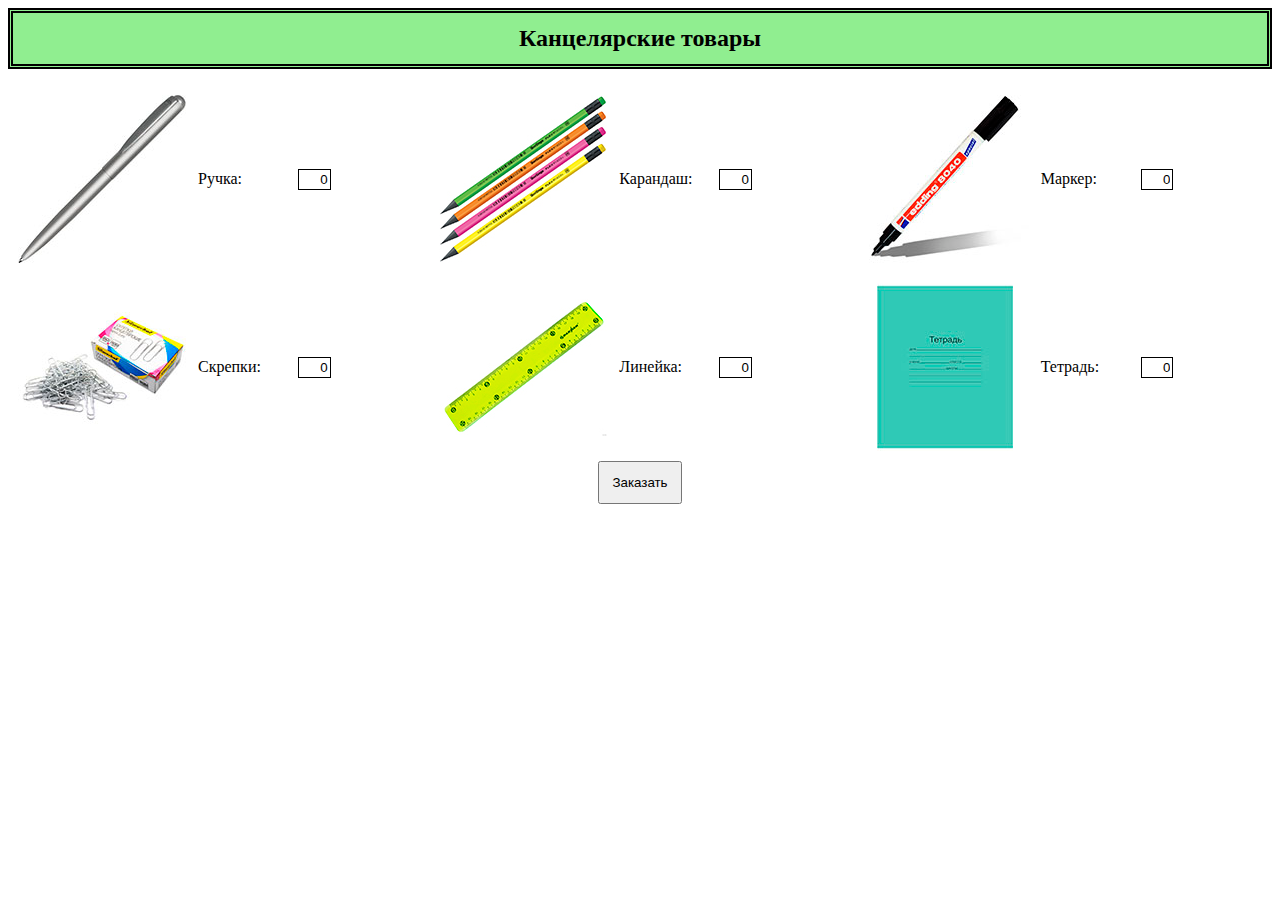
<file: jQueryTask/index.html>
<!DOCTYPE HTML>
<html>
<head>
    <meta charset="utf-8">
    <meta content="none" name="robots"/>
    <title>Библиотека jQuery</title>
    <script src="https://ajax.googleapis.com/ajax/libs/jquery/1.12.4/jquery.min.js"></script>
    <script src="jquery.tmpl.min.js"></script>
    <script src="jquery.validate.js"></script>

    <script>
        $(function () {

            var data = [
                {name: "Ручка", product: "pen", stocklevel: "100", price: 1},
                {name: "Карандаш", product: "pencil", stocklevel: "120", price: 1.11},
                {name: "Маркер", product: "marker", stocklevel: "20", price: 5.50},
                {name: "Скрепки", product: "clips", stocklevel: "0", price: 3.44},
                {name: "Линейка", product: "ruler", stocklevel: "10", price: 2.12},
                {name: "Тетрадь", product: "notebook", stocklevel: "50", price: 0.99},
            ];

            var templResult = $('#stationeryTmpl').tmpl(data);
            templResult.slice(0, 3).appendTo('#row1');
            templResult.slice(3).appendTo("#row2");

            $('form').validate({
                highlight: function (element, errorClass) {
                    $(element).add($(element).parent()).addClass("invalidElem");
                },
                unhighlight: function (element, errorClass) {
                    $(element).add($(element).parent()).removeClass("invalidElem");
                },
                errorElement: "div",
                errorClass: "errorMsg"
            });

            $.validator.addClassRules({
                stationeryValidation: {
                    min: 0,
                    max: 10
                }
            })

            $('input').addClass("stationeryValidation").change(function (e) {
                $('form').validate().element($(e.target));
            });

            $('button').click(function (e) {
                var formData = $('form').serialize();

                $.post('phphandler.php', formData,
                    function (data) {
                        processServerResponse(data);
                    });

                e.preventDefault()
            });

            function processServerResponse(data) {
                var inputElems = $('div.dcell').hide();

                for (var prop in data) {
                    var filtered = inputElems.has('input[name=' + prop + ']')
                        .appendTo("#row1").show();
                }

                $('#buttonDiv, #totalDiv').remove();

                $('#totalTmpl').tmpl(data).appendTo('body');
            }
        });
    </script>

    <script id="stationeryTmpl" type="text/x-jquery-tmpl">
        <div class="dcell">
            <img src="pic/${product}.jpg"/>
            <label for="${product}">${name}:</label>
            <input name="${product}" data-price="${price}" data-stock="${stocklevel}"
                value="0" required />
        </div>


    </script>
    <script id="totalTmpl" type="text/x-jquery-tmpl">
        <div id="totalDiv" style="clear: both; padding: 5px">
            <div style="text-align: center">Всего заказов: <span id=total>${total}</span></div>
            <div id="buttonDiv"><button type="submit">Заказать</button></div>
        </div>


    </script>

    <style>
        h1 {
            min-width: 70px;
            border: thick double black;
            margin-left: auto;
            margin-right: auto;
            text-align: center;
            font-size: x-large;
            padding: .5em;
            color: black;
            background-color: LightGreen;
            background-size: contain;
            margin-top: 0;
        }

        .dtable {
            display: table;
            width: 100%;
        }

        .drow {
            display: table-row;
        }

        .dcell {
            display: table-cell;
            padding: 10px;
        }

        .dcell > * {
            vertical-align: middle
        }

        input {
            width: 2em;
            text-align: right;
            border: thin solid black;
            padding: 2px;
        }

        label {
            width: 6em;
            padding-left: .5em;
            display: inline-block;
        }

        #buttonDiv {
            text-align: center;
        }

        button {
            padding: 12px;
        }

        #oblock {
            display: block;
            margin-left: auto;
            margin-right: auto;
            min-width: 700px;
        }

        div.errorMsg {
            color: red
        }

        .invalidElem {
            border: medium solid red
        }
    </style>

</head>

<body>
<h1>Канцелярские товары</h1>
<form method="post">
    <div id="oblock">
        <div class="dtable">
            <div class="drow" id="row1"></div>
            <div class="drow" id="row2"></div>
        </div>
    </div>
    <div id="buttonDiv">
        <button type="submit">Заказать</button>
    </div>
</form>
</body>

</html>
</file>
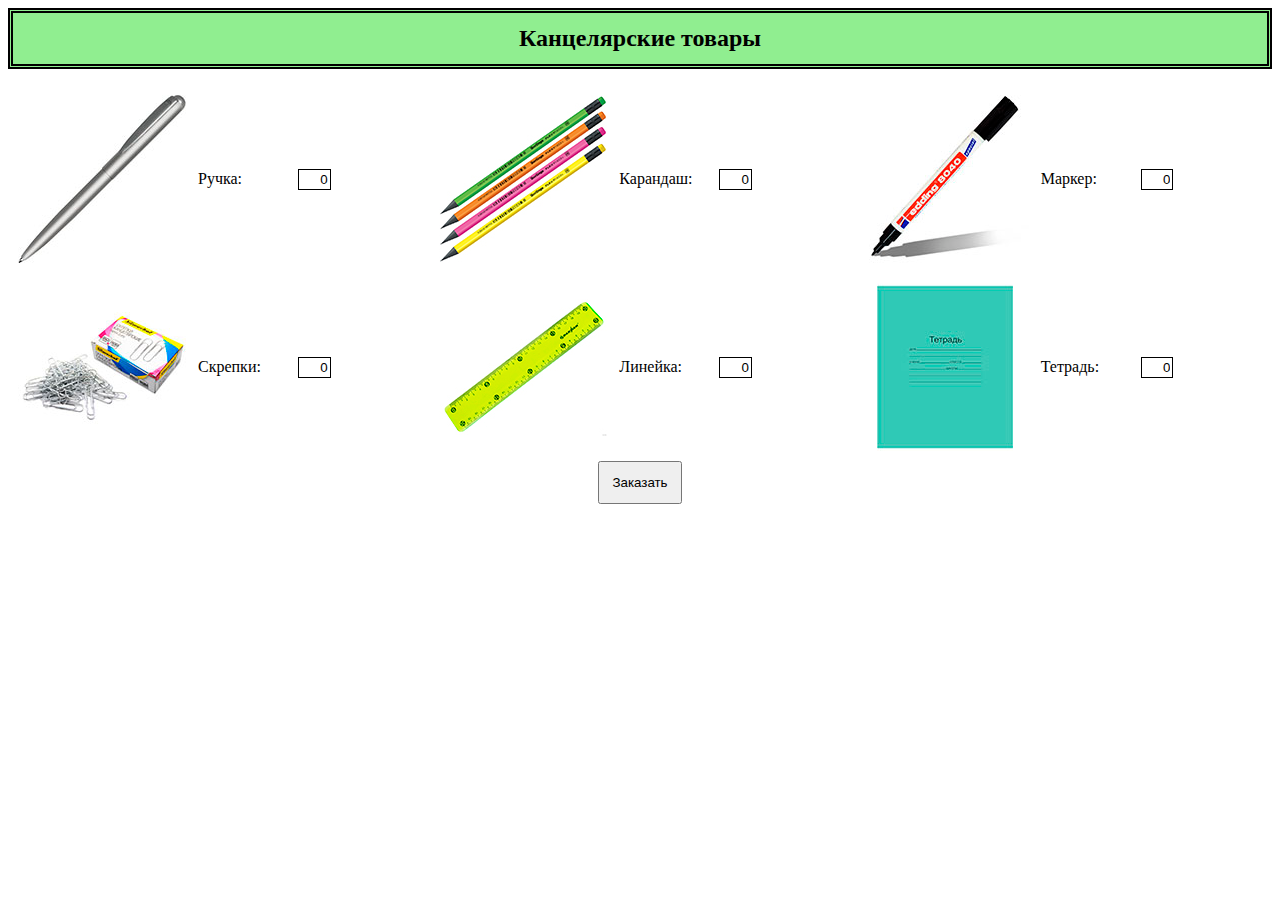
<file: jQueryTask/src/main/html/index.html>
<!DOCTYPE HTML>
<html>
<head>
    <meta charset="utf-8">
    <meta content="none" name="robots"/>
    <title>Библиотека jQuery</title>
    <script src="https://ajax.googleapis.com/ajax/libs/jquery/1.12.4/jquery.min.js"></script>
    <script src="jquery.tmpl.min.js"></script>
    <script src="jquery.validate.js"></script>

    <script>
        $(function () {

            var data = [
                {name: "Ручка", product: "pen", stocklevel: "100", price: 1},
                {name: "Карандаш", product: "pencil", stocklevel: "120", price: 1.11},
                {name: "Маркер", product: "marker", stocklevel: "20", price: 5.50},
                {name: "Скрепки", product: "clips", stocklevel: "0", price: 3.44},
                {name: "Линейка", product: "ruler", stocklevel: "10", price: 2.12},
                {name: "Тетрадь", product: "notebook", stocklevel: "50", price: 0.99},
            ];

            var templResult = $('#stationeryTmpl').tmpl(data);
            templResult.slice(0, 3).appendTo('#row1');
            templResult.slice(3).appendTo("#row2");

            $('form').validate({
                highlight: function (element, errorClass) {
                    $(element).add($(element).parent()).addClass("invalidElem");
                },
                unhighlight: function (element, errorClass) {
                    $(element).add($(element).parent()).removeClass("invalidElem");
                },
                errorElement: "div",
                errorClass: "errorMsg"
            });

            $.validator.addClassRules({
                stationeryValidation: {
                    min: 0,
                    max: 10
                }
            })

            $('input').addClass("stationeryValidation").change(function (e) {
                $('form').validate().element($(e.target));
            });

            $('button').click(function (e) {
                var formData = $('form').serialize();

                $.post('phphandler.php', formData,
                    function (data) {
                        processServerResponse(data);
                    });

                e.preventDefault()
            });

            function processServerResponse(data) {
                var inputElems = $('div.dcell').hide();

                for (var prop in data) {
                    var filtered = inputElems.has('input[name=' + prop + ']')
                        .appendTo("#row1").show();
                }

                $('#buttonDiv, #totalDiv').remove();

                $('#totalTmpl').tmpl(data).appendTo('body');
            }
        });
    </script>

    <script id="stationeryTmpl" type="text/x-jquery-tmpl">
        <div class="dcell">
            <img src="pic/${product}.jpg"/>
            <label for="${product}">${name}:</label>
            <input name="${product}" data-price="${price}" data-stock="${stocklevel}"
                value="0" required />
        </div>





    </script>
    <script id="totalTmpl" type="text/x-jquery-tmpl">
        <div id="totalDiv" style="clear: both; padding: 5px">
            <div style="text-align: center">Всего заказов: <span id=total>${total}</span></div>
            <div id="buttonDiv"><button type="submit">Заказать</button></div>
        </div>





    </script>

    <style>
        h1 {
            min-width: 70px;
            border: thick double black;
            margin-left: auto;
            margin-right: auto;
            text-align: center;
            font-size: x-large;
            padding: .5em;
            color: black;
            background-color: LightGreen;
            background-size: contain;
            margin-top: 0;
        }

        .dtable {
            display: table;
            width: 100%;
        }

        .drow {
            display: table-row;
        }

        .dcell {
            display: table-cell;
            padding: 10px;
        }

        .dcell > * {
            vertical-align: middle
        }

        input {
            width: 2em;
            text-align: right;
            border: thin solid black;
            padding: 2px;
        }

        label {
            width: 6em;
            padding-left: .5em;
            display: inline-block;
        }

        #buttonDiv {
            text-align: center;
        }

        button {
            padding: 12px;
        }

        #oblock {
            display: block;
            margin-left: auto;
            margin-right: auto;
            min-width: 700px;
        }

        div.errorMsg {
            color: red
        }

        .invalidElem {
            border: medium solid red
        }
    </style>

</head>

<body>
<h1>Канцелярские товары</h1>
<form method="post">
    <div id="oblock">
        <div class="dtable">
            <div class="drow" id="row1"></div>
            <div class="drow" id="row2"></div>
        </div>
    </div>
    <div id="buttonDiv">
        <button type="submit">Заказать</button>
    </div>
</form>
</body>

</html>
</file>
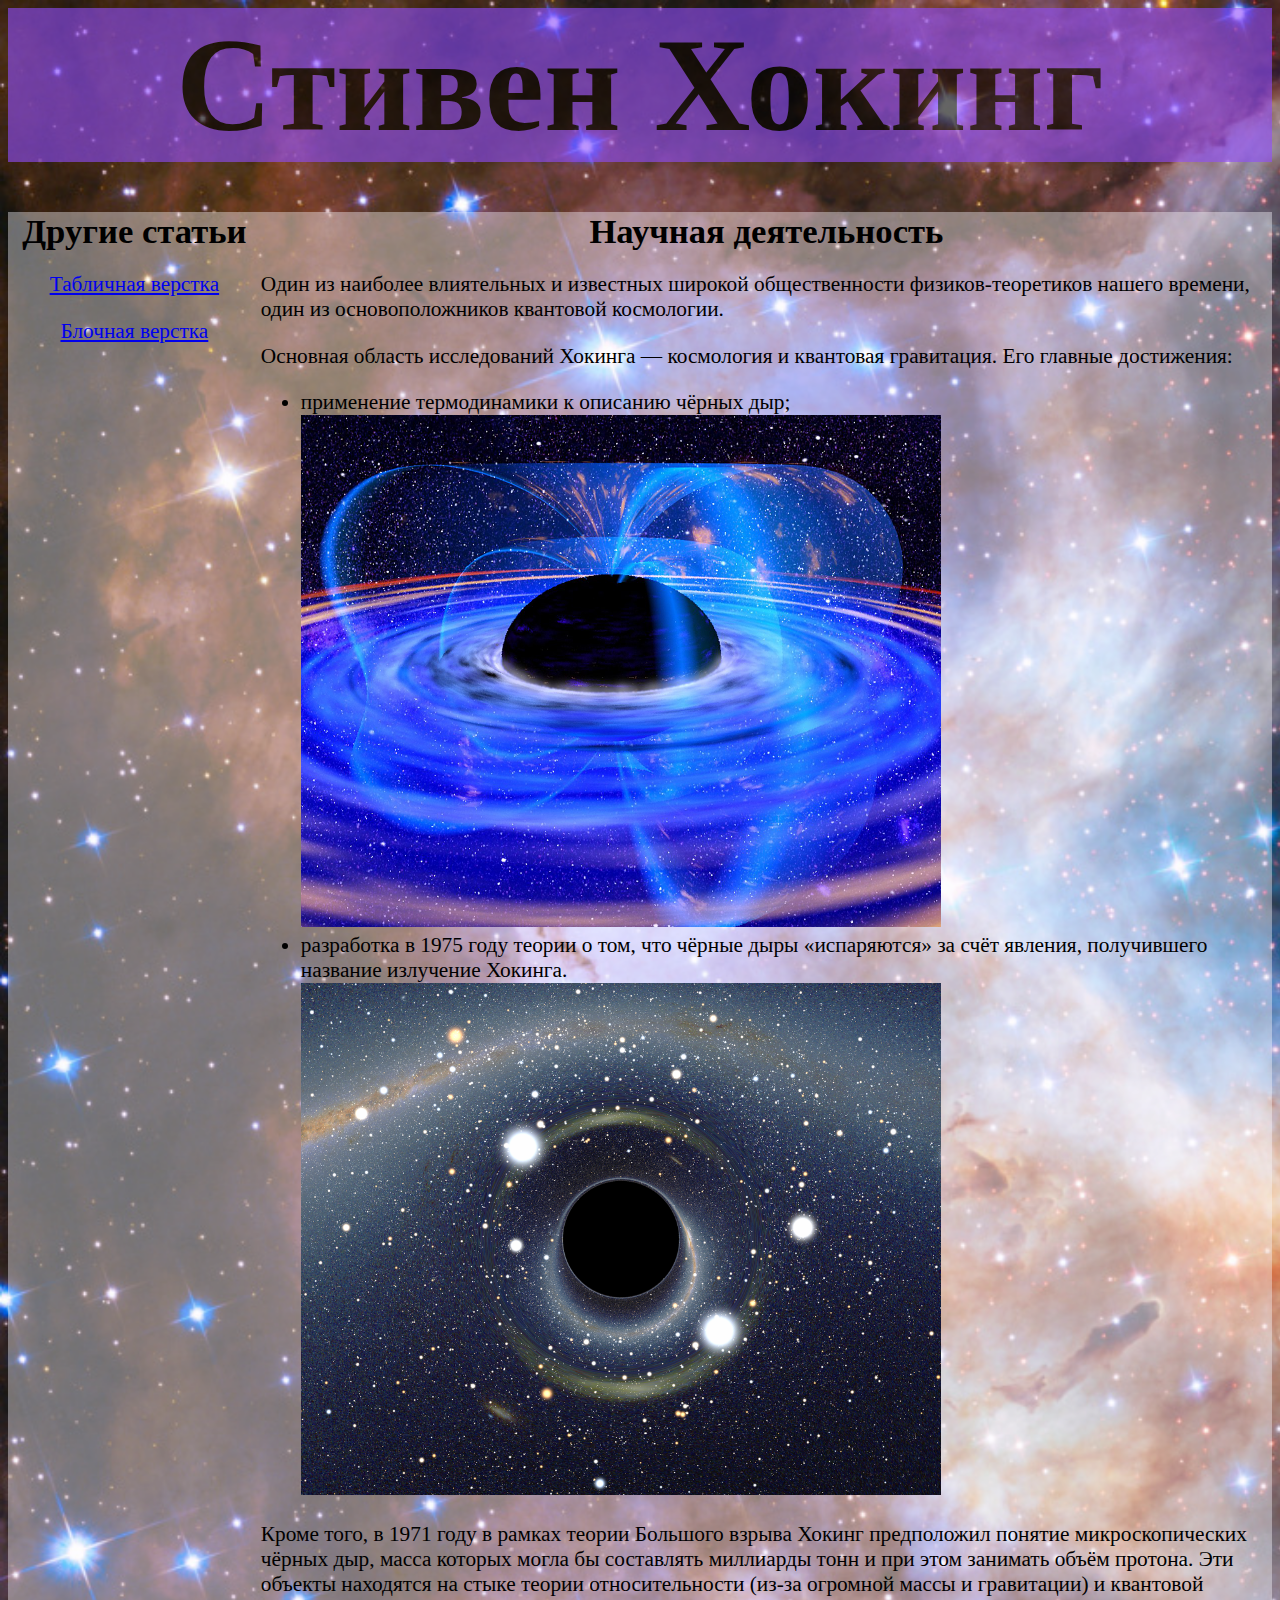
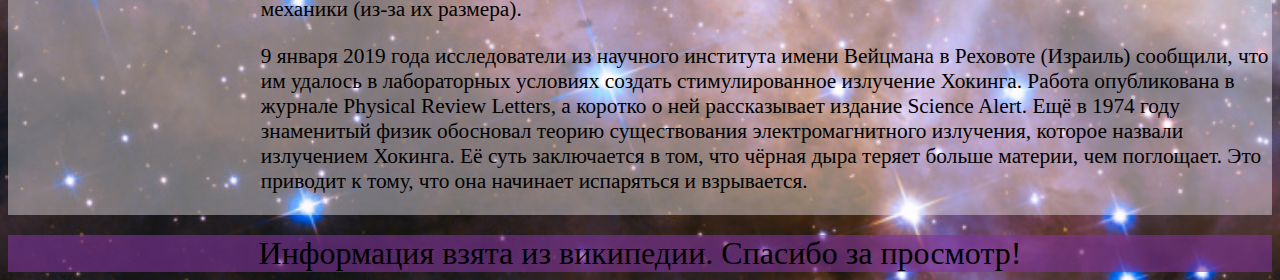
<file: Layouts/src/main/html/index.html>
<!DOCTYPE html>
<html>
<head>
    <meta charset="UTF-8">
    <title>Табличная верстка</title>
</head>
<body style="background: url('pic/space.jpg') no-repeat; background-size: cover">
<table border="0" cellpadding="0" cellspacing="0" width="100%">
    <tr style="font-size: 100pt; background-color: #904eff; opacity: 0.6">
        <th colspan=2>Стивен Хокинг</th>
    </tr>

    <tr>
        <td height="50px"></td>
    </tr>

    <tr style="font-size: 26pt; background-color: rgba(252,250,255,0.4)">
        <th width="20%">Другие статьи</th>
        <th width="80%">Научная деятельность</th>
    </tr>
    <tr style="font-size: 16pt; background-color: rgba(252,250,255,0.4)">
        <td style="vertical-align: top; text-align: center" width="20%">
            <p><a href="index.html" title="Табличная верстка">Табличная верстка</a></p>
            <p><a href="block_layout.html" title="Блочная верстка">Блочная верстка</a></p>
        </td>
        <td width="80%">
            <p>Один из наиболее влиятельных и известных широкой общественности физиков-теоретиков нашего времени,
                один из основоположников квантовой космологии.</p>
            <p>Основная область исследований Хокинга — космология и квантовая гравитация. Его главные достижения:</p>
            <ul>
                <li>применение термодинамики к описанию чёрных дыр;
                    <br><img alt="BH" height="512" src="pic/black_hole.jpg" width="640"></li>
                <li>разработка в 1975 году теории о том, что чёрные дыры «испаряются» за счёт явления, получившего
                    название излучение Хокинга.
                    <br><img alt="HR" height="512" src="pic/hawking_radiation.png" width="640"></li>

            </ul>
            <p>Кроме того, в 1971 году в рамках теории Большого взрыва Хокинг предположил понятие микроскопических
                чёрных дыр,
                масса которых могла бы составлять миллиарды тонн и при этом занимать объём протона.
                Эти объекты находятся на стыке теории относительности (из-за огромной массы и гравитации) и
                квантовой механики (из-за их размера).</p>
            <p>9 января 2019 года исследователи из научного института имени Вейцмана в Реховоте (Израиль) сообщили,
                что им удалось в лабораторных условиях создать стимулированное излучение Хокинга.
                Работа опубликована в журнале Physical Review Letters, а коротко о ней рассказывает издание Science
                Alert.
                Ещё в 1974 году знаменитый физик обосновал теорию существования электромагнитного излучения,
                которое назвали излучением Хокинга. Её суть заключается в том, что чёрная дыра теряет больше материи,
                чем поглощает. Это приводит к тому, что она начинает испаряться и взрывается.</p>
        </td>
    </tr>

    <tr>
        <td height="20px"></td>
    </tr>

    <tr style="font-size: 24pt; background-color: rgba(126,51,153,0.6)">
        <td colspan=2 style="text-align: center">Информация взята из википедии. Спасибо за просмотр!</td>
    </tr>
</table>
</body>
</html>
</file>
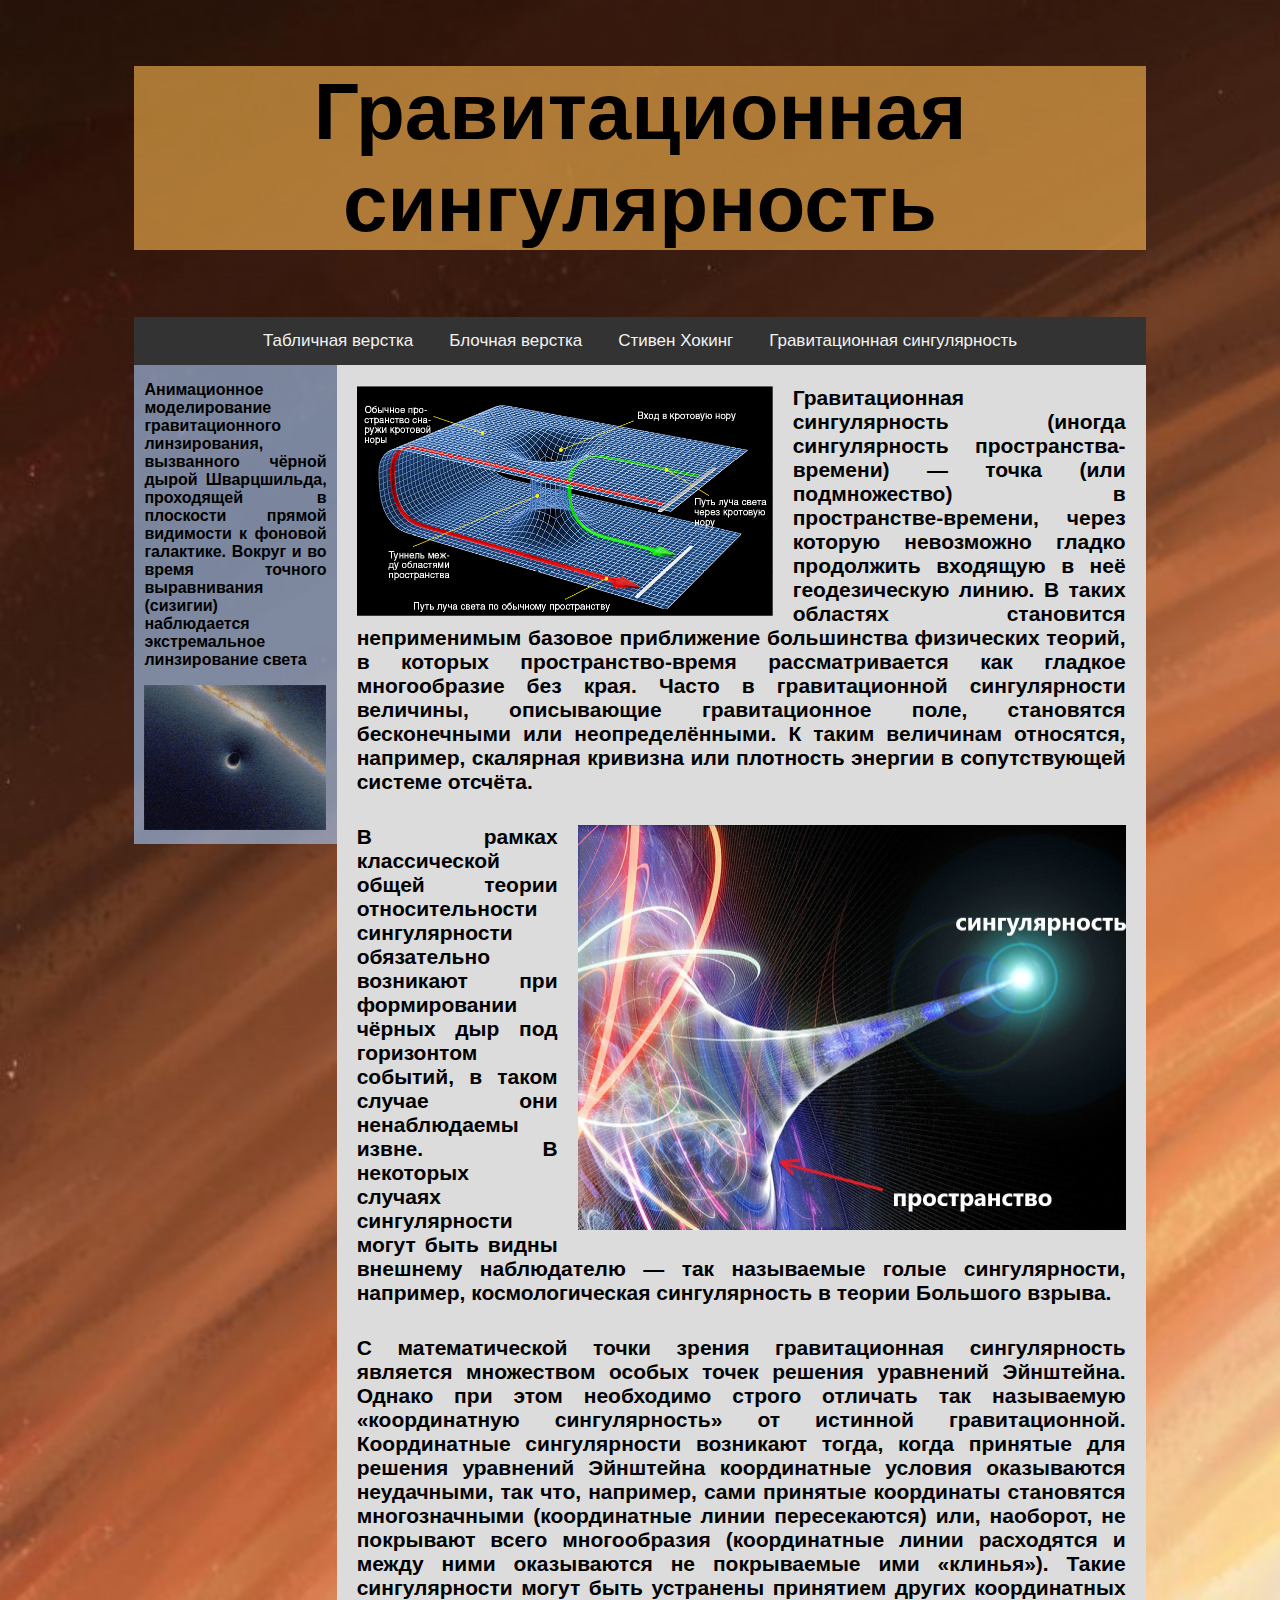
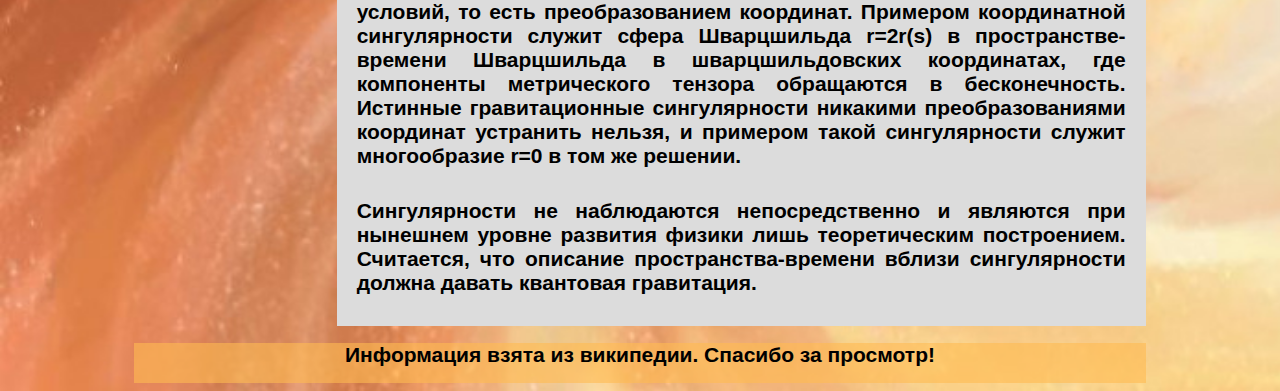
<file: Layouts/src/main/html/block_layout.html>
<!DOCTYPE html>
<html>
<head>
    <meta charset="UTF-8">
    <title>Блочная вёрстка</title>
    <link href="style.css" rel="stylesheet" type="text/css">
    <link href="https://cdnjs.cloudflare.com/ajax/libs/font-awesome/4.7.0/css/font-awesome.min.css" rel="stylesheet">
    <script src="menu_control.js" type="text/javascript"></script>
</head>
<body>
<div id="container">
    <div id="header">
        <h2>Гравитационная сингулярность</h2>
    </div>

    <div class="topnav" id="myTopnav">
        <a href="index.html" title="Табличная верстка">Табличная верстка</a>
        <a href="block_layout.html" title="Блочная верстка">Блочная верстка</a>
        <a href="index.html" title="Стивен Хокинг">Стивен Хокинг</a>
        <a href="block_layout.html" title="Гравитационная сингулярность">Гравитационная сингулярность</a>
        <a class="icon" href="javascript:void(0);" onclick="myFunction()">
            <i class="fa fa-bars"></i>
        </a>
    </div>

    <div id="sidebar">
        <h2><p>Анимационное моделирование гравитационного линзирования, вызванного чёрной дырой Шварцшильда,
            проходящей в плоскости прямой видимости к фоновой галактике. Вокруг и во время точного выравнивания
            (сизигии) наблюдается экстремальное линзирование света</p>
            <img align="center" alt="GS" src="pic/gs_gif.gif"></h2>
    </div>

    <div id="content">
        <h2><img align="left" alt="GS" height="230" src="pic/gs.jpg" width="416">
            <p>Гравитационная сингулярность (иногда сингулярность пространства-времени) — точка (или подмножество) в
                пространстве-времени, через которую невозможно гладко продолжить входящую в неё геодезическую линию.
                В таких областях становится неприменимым базовое приближение большинства физических теорий, в которых
                пространство-время рассматривается как гладкое многообразие без края. Часто в гравитационной
                сингулярности
                величины, описывающие гравитационное поле, становятся бесконечными или неопределёнными. К таким
                величинам
                относятся, например, скалярная кривизна или плотность энергии в сопутствующей системе отсчёта.</p>
            <img align="right" alt="GS" height="405" src="pic/gs2.jpg" width="548">
            <p>В рамках классической общей теории относительности сингулярности обязательно возникают при формировании
                чёрных дыр под горизонтом событий, в таком случае они ненаблюдаемы извне. В некоторых случаях
                сингулярности
                могут быть видны внешнему наблюдателю — так называемые голые сингулярности, например, космологическая
                сингулярность в теории Большого взрыва.</p>

            <p>С математической точки зрения гравитационная сингулярность является множеством особых точек решения
                уравнений Эйнштейна. Однако при этом необходимо строго отличать так называемую «координатную
                сингулярность»
                от истинной гравитационной. Координатные сингулярности возникают тогда, когда принятые для решения
                уравнений
                Эйнштейна координатные условия оказываются неудачными, так что, например, сами принятые координаты
                становятся
                многозначными (координатные линии пересекаются) или, наоборот, не покрывают всего многообразия
                (координатные
                линии расходятся и между ними оказываются не покрываемые ими «клинья»). Такие сингулярности могут быть
                устранены
                принятием других координатных условий, то есть преобразованием координат. Примером координатной
                сингулярности
                служит сфера Шварцшильда r=2r(s) в пространстве-времени Шварцшильда в шварцшильдовских
                координатах, где компоненты метрического тензора обращаются в бесконечность. Истинные гравитационные
                сингулярности никакими преобразованиями координат устранить нельзя, и примером такой сингулярности
                служит
                многообразие r=0 в том же решении.</p>

            <p>Сингулярности не наблюдаются непосредственно и являются при нынешнем уровне развития физики лишь
                теоретическим построением. Считается, что описание пространства-времени вблизи сингулярности должна
                давать квантовая гравитация.</p></h2>
    </div>

    <div id="clear">

    </div>

    <div id="footer">
        <h2>Информация взята из википедии. Спасибо за просмотр!</h2>
    </div>
</div>
</body>
</html>
</file>
<file: Layouts/src/main/html/style.css>
body {
    background-image: url("pic/bh.jpg");
    background-size: cover;
    background-repeat: no-repeat;
    color: #000;
    font-family: Arial, sans-serif;
    font-size: 14px;
}

#header {
    background-color: rgba(255, 186, 81, 0.6);
    width: 100%;
    min-height: 55px;
    font-size: 40pt;
}

#container {
    margin: auto;
    text-align: center;
    width: 80%;
    min-height: 400px;
}

#sidebar {
    background-color: rgba(169, 206, 253, 0.6);
    float: left;
    width: 20%;
    height: 100%;
    text-align: justify;
    font-size: 8pt;
}

#sidebar img {
    padding: 0 10px;
    width: 90%;
    height: 90%;
}

#sidebar p {
    padding: 0 10px;
}

#content {
    background: #DCDCDC;
    float: right;
    width: 80%;
    min-height: 280px;
    text-align: justify;
}

#content p, img {
    padding: 0 20px 10px;
}

#clear {
    clear: both;
}

#footer {
    background-color: rgba(255, 186, 81, 0.6);
    vertical-align: center;
    width: 100%;
    min-height: 40px;
}

/* Add a black background color to the top navigation */
.topnav {
    background-color: #333;
    overflow: hidden;
}

/* Style the links inside the navigation bar */
.topnav a {
    display: inline-block;
    color: #f2f2f2;
    text-align: center;
    padding: 14px 16px;
    text-decoration: none;
    font-size: 17px;
}

/* Change the color of links on hover */
.topnav a:hover {
    background-color: #ddd;
    color: black;
}

/* Add an active class to highlight the current page */
.topnav a.active {
    background-color: #4CAF50;
    color: white;
}

/* Hide the link that should open and close the topnav on small screens */
.topnav .icon {
    display: none;
}

/* When the screen is less than 600 pixels wide, hide all links, except for the first one ("Home"). Show the link that contains should open and close the topnav (.icon) */
@media screen and (max-width: 1000px) {
    .topnav a:not(:first-child) {
        display: none;
    }

    .topnav a.icon {
        float: right;
        display: block;
    }
}

/* The "responsive" class is added to the topnav with JavaScript when the user clicks on the icon. This class makes the topnav look good on small screens (display the links vertically instead of horizontally) */
@media screen and (max-width: 1000px) {
    .topnav.responsive {
        position: relative;
    }

    .topnav.responsive a.icon {
        position: absolute;
        right: 0;
        top: 0;
    }

    .topnav.responsive a {
        float: none;
        display: block;
        text-align: left;
    }
}
</file>
